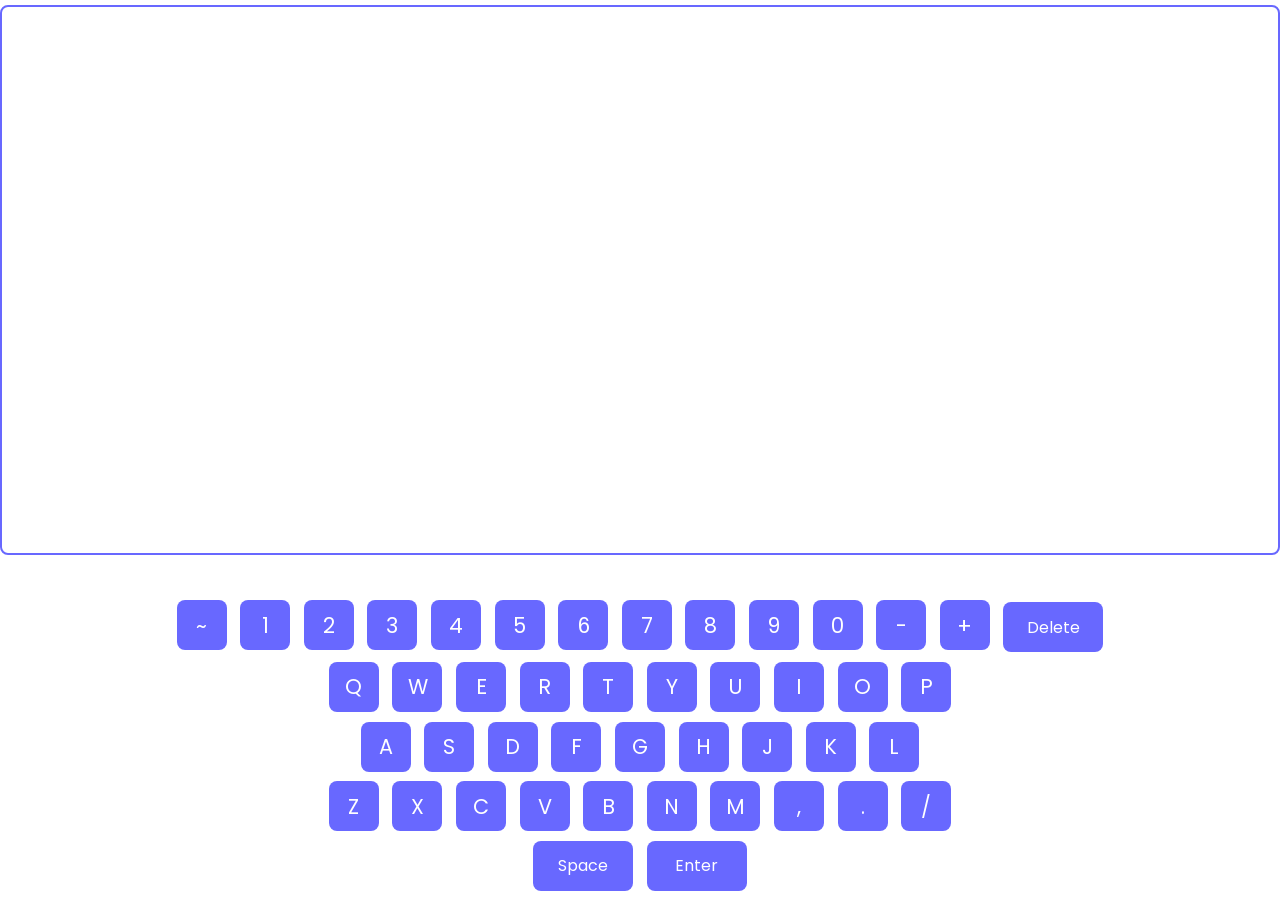
<file: index.html>
<!DOCTYPE html>
<html lang="en">
<head>
    <meta charset="UTF-8">
    <meta name="viewport" content="width=device-width, initial-scale=1.0">
    <title>Keyboard</title>
    <link rel="stylesheet" href="keyboard.css">
</head>
<body>
    <div class="textarea">
        <textarea></textarea>
    </div>
    <div class="keyboard">
        <div class="row">
            <button class="key" onclick="typeKey('~')">~</button>
            <button class="key" onclick="typeKey('1')">1</button>
            <button class="key" onclick="typeKey('2')">2</button>
            <button class="key" onclick="typeKey('3')">3</button>
            <button class="key" onclick="typeKey('4')">4</button>
            <button class="key" onclick="typeKey('5')">5</button>
            <button class="key" onclick="typeKey('6')">6</button>
            <button class="key" onclick="typeKey('7')">7</button>
            <button class="key" onclick="typeKey('8')">8</button>
            <button class="key" onclick="typeKey('9')">9</button>
            <button class="key" onclick="typeKey('0')">0</button>
            <button class="key" onclick="typeKey('-')">-</button>
            <button class="key" onclick="typeKey('+')">+</button>
            <button class="delete">Delete</button>
        </div>
        <div class="row">
            <button class="key" onclick="typeKey('Q')">Q</button>
            <button class="key" onclick="typeKey('W')">W</button>
            <button class="key" onclick="typeKey('E')">E</button>
            <button class="key" onclick="typeKey('R')">R</button>
            <button class="key" onclick="typeKey('T')">T</button>
            <button class="key" onclick="typeKey('Y')">Y</button>
            <button class="key" onclick="typeKey('U')">U</button>
            <button class="key" onclick="typeKey('I')">I</button>
            <button class="key" onclick="typeKey('O')">O</button>
            <button class="key" onclick="typeKey('P')">P</button>
        </div>
        <div class="row">
            <button class="key" onclick="typeKey('A')">A</button>
            <button class="key" onclick="typeKey('S')">S</button>
            <button class="key" onclick="typeKey('D')">D</button>
            <button class="key" onclick="typeKey('F')">F</button>
            <button class="key" onclick="typeKey('G')">G</button>
            <button class="key" onclick="typeKey('H')">H</button>
            <button class="key" onclick="typeKey('J')">J</button>
            <button class="key" onclick="typeKey('K')">K</button>
            <button class="key" onclick="typeKey('L')">L</button>
        </div>
        <div class="row">
            <button class="key" onclick="typeKey('Z')">Z</button>
            <button class="key" onclick="typeKey('X')">X</button>
            <button class="key" onclick="typeKey('C')">C</button>
            <button class="key" onclick="typeKey('V')">V</button>
            <button class="key" onclick="typeKey('B')">B</button>
            <button class="key" onclick="typeKey('N')">N</button>
            <button class="key" onclick="typeKey('M')">M</button>
            <button class="key" onclick="typeKey(',')">,</button>
            <button class="key" onclick="typeKey('.')">.</button>
            <button class="key" onclick="typeKey('/')">/</button>
        </div>
        <div class="row">
            <button class="space">Space</button>
            <button class="enter">Enter</button>
        </div>
    </div>
    <script src="keyboard.js"></script>
</body>
</html>
</file>
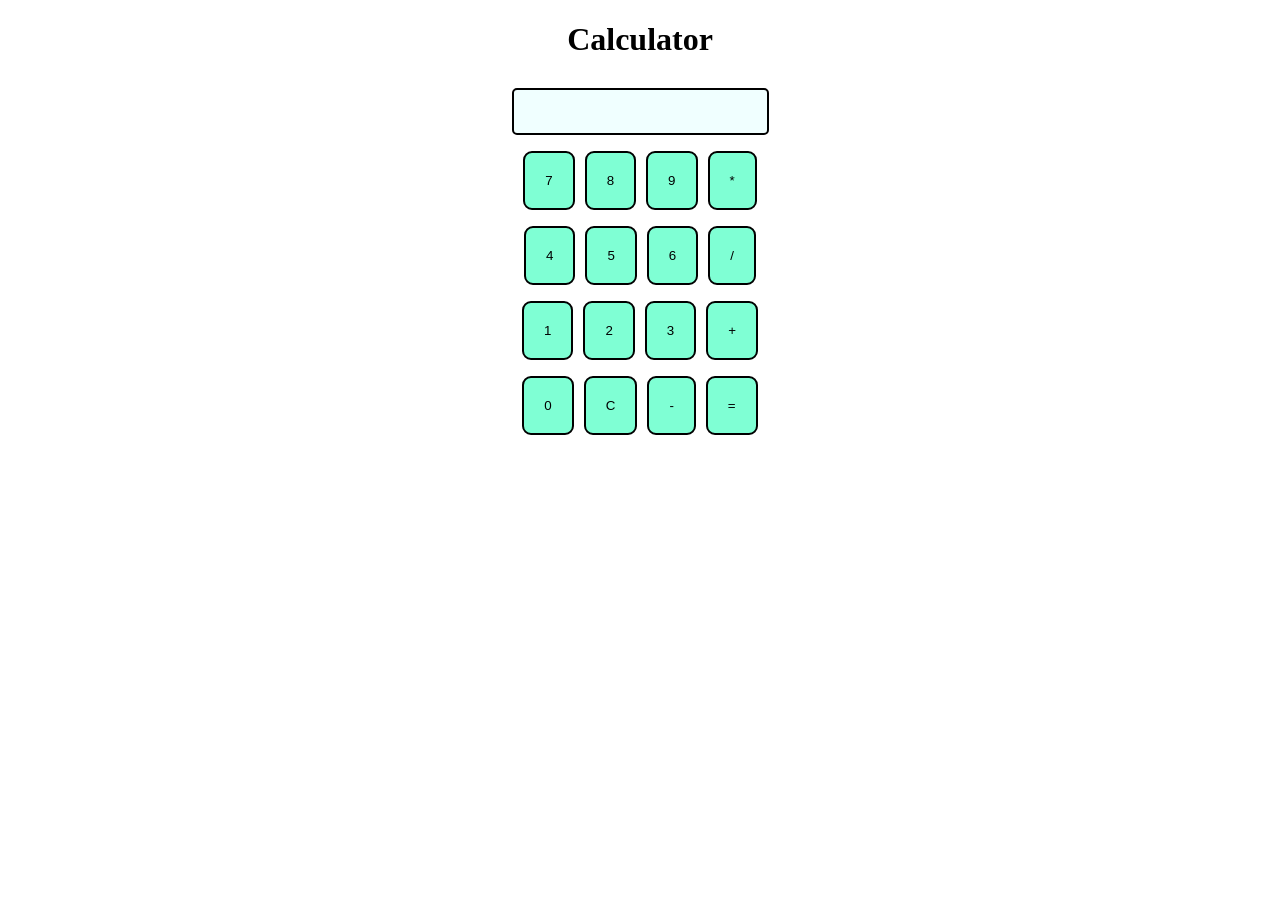
<file: calculator/calc.html>
<!DOCTYPE html>
<html lang="en">
<head>
    <meta charset="UTF-8">
    <meta name="viewport" content="width=device-width, initial-scale=1.0">
    <title>Calculator</title>
    <link rel="stylesheet" href="calc.css">
</head>
<body>
    <h1 class="center">Calculator </h1>
    <div class="container  flex flex-col mx-auto m-w-20 item-center">
        <div class="row">
            <input class="input" type="text"/>
        </div>
        <div class="row">
            <button class="button">7</button>
            <button class="button">8</button>
            <button class="button">9</button>
            <button class="button">*</button>
        </div>
        <div class="row">
            <button class="button">4</button>
            <button class="button">5</button>
            <button class="button">6</button>
            <button class="button">/</button>
        </div>
        <div class="row">
            <button class="button">1</button>
            <button class="button">2</button>
            <button class="button">3</button>
            <button class="button">+</button>
        </div>
        <div class="row">
            <button class="button">0</button>
            <button class="button">C</button>
            <button class="button">-</button>
            <button class="button">=</button>
        </div>
    </div>
    <script src="calc.js"></script>
</body>
</html>
</file>
<file: keyboard.css>
@import url(https://fonts.googleapis.com/css?family=Poppins:100,100italic,200,200italic,300,300italic,regular,italic,500,500italic,600,600italic,700,700italic,800,800italic,900,900italic);
* {
    margin: 0;
    padding: 0;
    box-sizing: border-box;
    font-family: 'Poppins', sans-serif;
}
body {
    display: grid;
    place-items: center;
    min-height: 100vh;
}

.keyboard {
    display: flex;
    flex-direction: column;
    align-items: center;
}
button {
    background-color: rgb(104, 104, 255);
    border: none;
    display: inline-block;
    padding: .5rem 1rem;
    margin: .3rem;
    font-size: 1.3rem;
    color: #fff;
    width: 50px;
    height: 50px;
    border-radius: .5rem;
}
.delete,
.enter,
.space {
    font-size: 1rem;
    text-transform: capitalize;
}
.delete { width: 100px; }
.space { width: 100px; }
.enter { width: 100px; }

.textarea {
    width: 100%;
    display: flex;
    justify-content: center;
    margin-bottom: 2rem;
}
textarea {
    width: 100%;
    height: 550px;
    resize: none;
    padding: .5rem;
    font-size: 1.2rem;
    outline: none;
    border: 2px solid rgb(104, 104, 255);
    border-radius: .5rem;
}
</file>
<file: calculator/calc.css>
.center{
    text-align: center;
}
.bg-red{
    background-color: red;
}
.mx-auto{
    margin-left: auto;
    margin-right: auto;
}

.button{
    padding: 20px;
    margin: 0 3px;
    border: 2px solid black;
    background-color: aquamarine;
    border-radius: 9px;
    cursor: pointer;
}
.flex{
 display: flex;
 
}
.flex-col{
    flex-direction: column;
}
.item-center{
    align-items: center;

}
.row{
    margin:8px 0;

}
.row input{
    margin: 0 ;
    font-size: 20px;
    padding: 10px 0px;
    border: 2px solid black;
    border-radius: 5px;
    background-color: azure;
    cursor: pointer;
}
</file>
